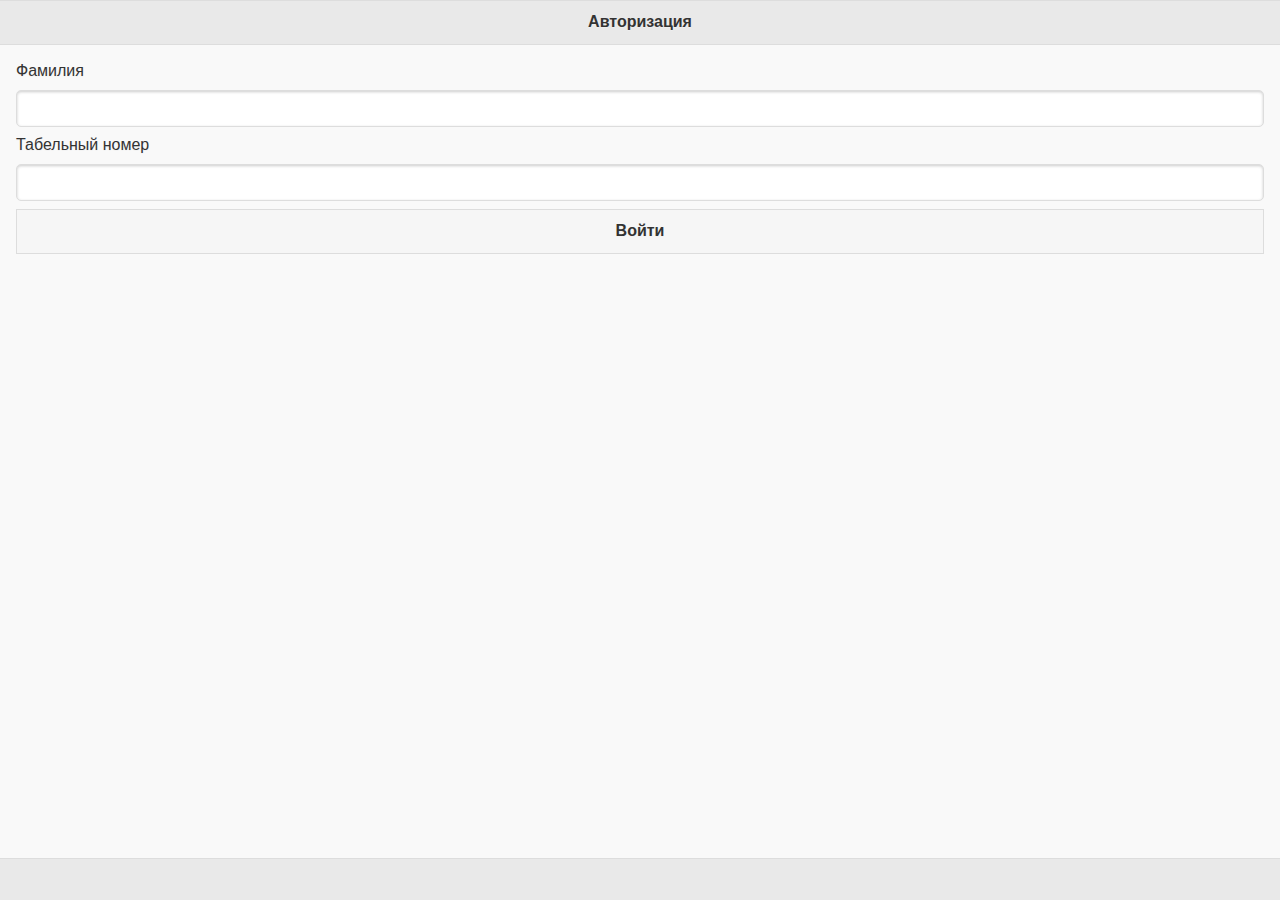
<file: www/index.html>
<!DOCTYPE html>
<html lang="en"></html>
<head>
  <meta charset="UTF-8"/>
  <meta name="viewport" content="width=device-width, initial-scale=1"/>
  <title>Document</title>
  <link rel="stylesheet" href="css/jquery.mobile-1.4.5.min.css"/>
  <link rel="stylesheet" href="css/style.css"/>
  <script src="js/jquery/jquery-1.11.1.min.js"></script>
  <script src="js/jquery/jquery.mobile-1.4.5.min.js"></script>
  <script src="js/code.js"></script>
  <script src="js/data.js"></script>
  <script src="js/tests.js"></script>
</head>
<body>
  <div data-role="page">
    <div id="mypanel" data-role="panel">
      <h3>Навигация</h3>
      <ul data-role="listview">
        <li><a href="main.html" rel="external">Главная</a></li>
        <li><a href="result.html" rel="external">Результаты</a></li>
        <li><a href="setting.html" rel="external">Настройки</a></li>
      </ul>
    </div>
    <div data-role="header">
      <h1>Тесты</h1><a href="#mypanel" data-role="button" data-icon="grid" data-iconpos="left">Меню</a>
    </div>
    <div id="block">
      <div class="new-block">Hello, World-1</div>
      <div class="new-block">Hello, World-2</div>
      <div class="new-block">Hello, World-3</div>
    </div>
    <div data-role="content">
      <div id="question">
        <h3></h3><img id="img-0" src="" alt="img" width="255" height="255"/><img id="img-1" src="" alt="img" width="255" height="255"/><img id="img-2" src="" alt="img" width="255" height="255"/>
        <fieldset data-role="controlegroup">
          <input type="radio" name="radio" id="radio-0" value="0" checked="checked"/>
          <label for="radio-0"></label>
          <input type="radio" name="radio" id="radio-1" value="1"/>
          <label for="radio-1"></label>
          <input type="radio" name="radio" id="radio-2" value="2"/>
          <label for="radio-2"></label>
          <input type="radio" name="radio" id="radio-3" value="3"/>
          <label for="radio-3"></label>
        </fieldset>
        <button class="ui-btn">Далее</button>
      </div>
    </div>
    <div data-role="footer" data-position="fixed">
      <h3></h3>
    </div>
  </div>
</body>
</file>
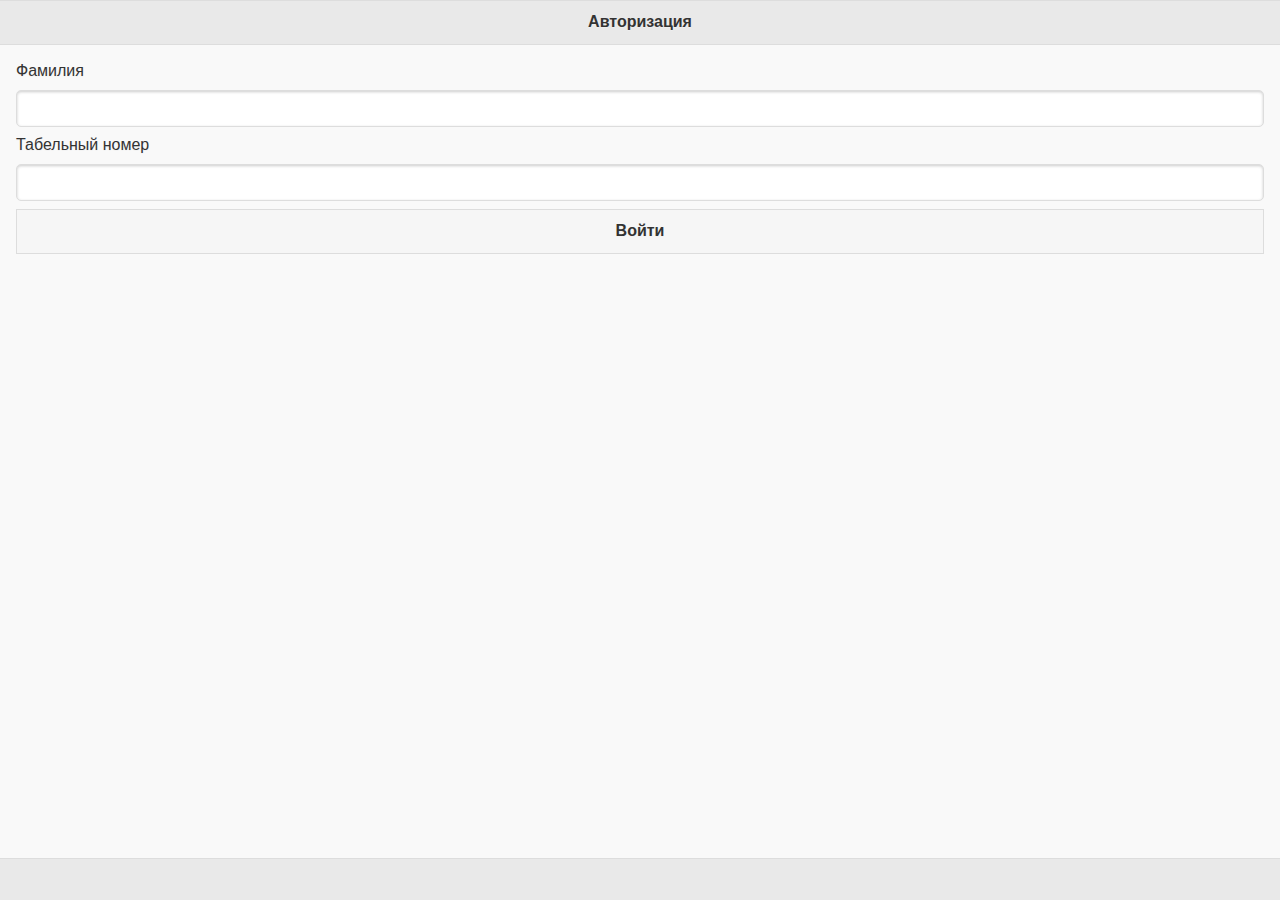
<file: www/main.html>
<!DOCTYPE html>
<html lang="en"></html>
<head>
  <meta charset="UTF-8"/>
  <meta name="viewport" content="width=device-width, initial-scale=1"/>
  <title>Главная</title>
  <link rel="stylesheet" href="css/jquery.mobile-1.4.5.min.css"/>
  <link rel="stylesheet" href="css/style.css"/>
  <script src="js/jquery/jquery-1.11.1.min.js"></script>
  <script src="js/jquery/jquery.mobile-1.4.5.min.js"></script>
  <script src="js/data.js"></script>
  <script src="js/code.js"></script>
  <script src="js/setting.js"></script>
</head>
<body>
  <div data-role="page">
    <div id="mypanel" data-role="panel">
      <h3>Навигация</h3>
      <ul data-role="listview">
        <li><a href="main.html" rel="external">Главная</a></li>
        <li><a href="result.html" rel="external">Результаты</a></li>
        <li><a href="setting.html" rel="external">Настройки</a></li>
      </ul>
    </div>
    <div data-role="header">
      <h1>Главная</h1><a href="#mypanel" data-role="button" data-icon="grid" data-iconpos="left">Меню</a>
    </div>
    <div data-role="content">
      <div id="main">
        <a href="index.html" class="ui-btn" rel="external">Начать тест</a>
      </div>
    </div>
    <div data-role="footer" data-position="fixed">
      <h3></h3>
    </div>
  </div>
</body>
</file>
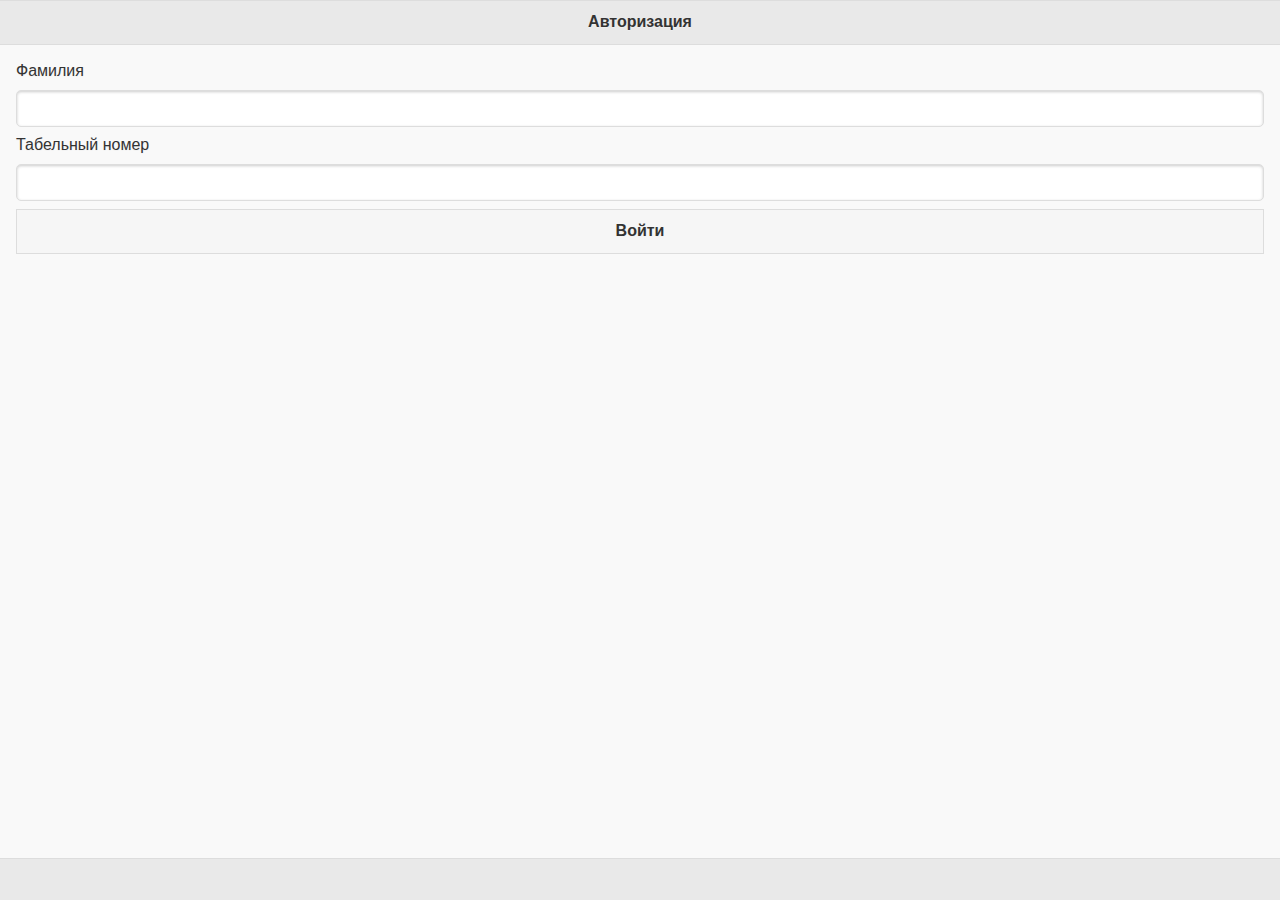
<file: www/register.html>
<!DOCTYPE html>
<html lang="en"></html>
<head>
  <meta charset="UTF-8"/>
  <meta name="viewport" content="width=device-width, initial-scale=1"/>
  <title>Document</title>
  <link rel="stylesheet" href="css/jquery.mobile-1.4.5.min.css"/>
  <link rel="stylesheet" href="css/style.css"/>
  <script src="js/jquery/jquery-1.11.1.min.js"></script>
  <script src="js/jquery/jquery.mobile-1.4.5.min.js"></script>
  <script src="js/code.js"></script>
  <script src="js/data.js"></script>
  <script src="js/register.js"></script>
</head>
<body>
  <div data-role="page">
    <div id="mypanel" data-role="panel">
      <h3>Авторизация</h3>
    </div>
    <div data-role="header">
      <h1>Авторизация</h1>
    </div>
    <div data-role="content">
      <div id="register">
        <label for="surname">Фамилия</label>
        <input id="surname" type="text" data-clear-btn="true" name="surname" value=""/>
        <label for="tid">Табельный номер</label>
        <input id="tid" type="text" data-clear-btn="true" name="tid" value=""/>
        <button class="ui-btn">Войти</button>
      </div>
    </div>
    <div data-role="footer" data-position="fixed">
      <h3></h3>
    </div>
  </div>
</body>
</file>
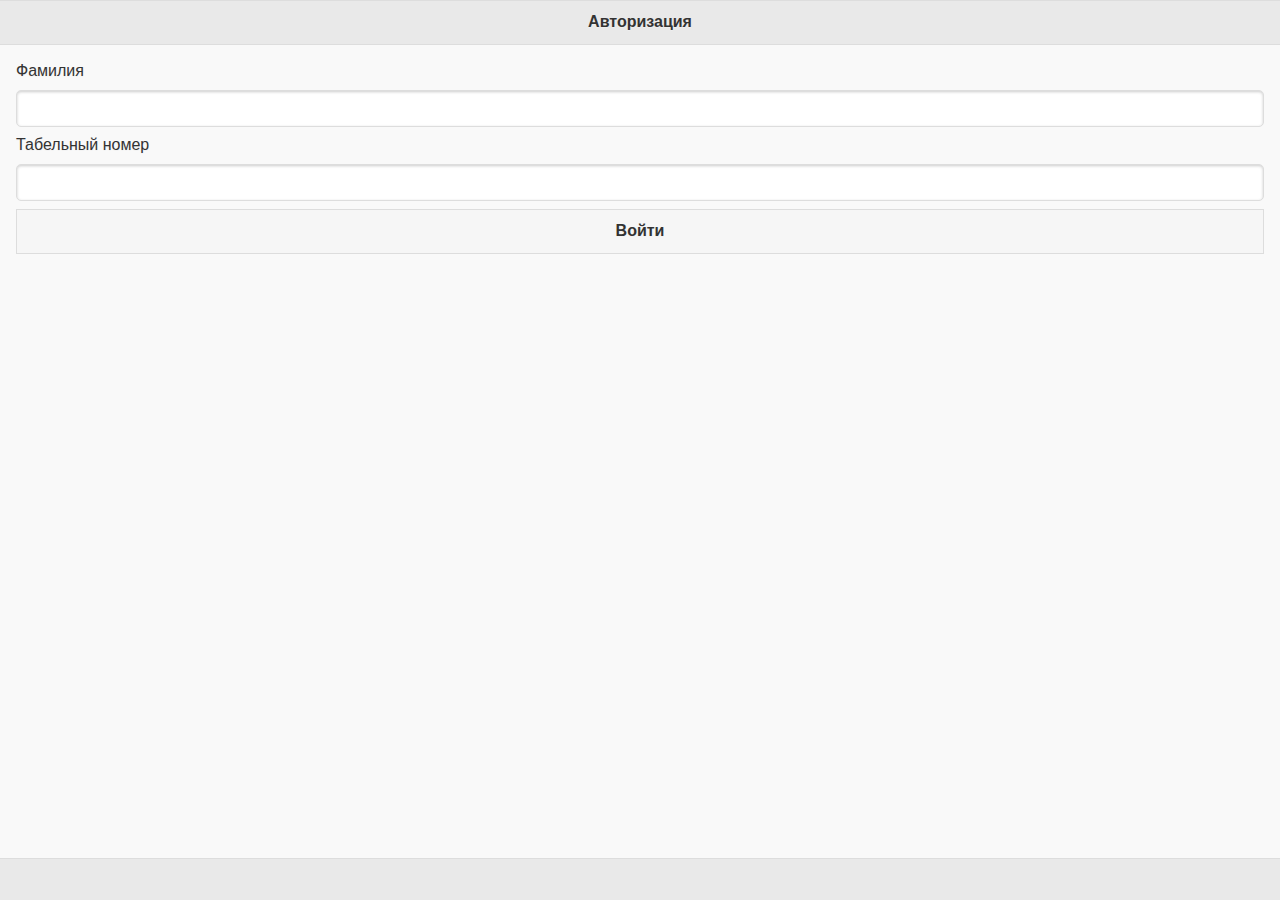
<file: www/result.html>
<!DOCTYPE html>
<html lang="en"></html>
<head>
  <meta charset="UTF-8"/>
  <meta name="viewport" content="width=device-width, initial-scale=1"/>
  <title>Document</title>
  <link rel="stylesheet" href="css/jquery.mobile-1.4.5.min.css"/>
  <link rel="stylesheet" href="css/style.css"/>
  <script src="js/jquery/jquery-1.11.1.min.js"></script>
  <script src="js/jquery/jquery.mobile-1.4.5.min.js"></script>
  <script src="js/code.js"></script>
  <script src="js/data.js"></script>
  <script src="js/result.js"></script>
</head>
<body>
  <div data-role="page">
    <div id="mypanel" data-role="panel">
      <h3>Результаты</h3>
      <ul data-role="listview">
        <li><a href="main.html" rel="external">Главная</a></li>
        <li><a href="result.html" rel="external">Результаты</a></li>
        <li><a href="setting.html" rel="external">Настройки</a></li>
      </ul>
    </div>
    <div data-role="header">
      <h1>Результаты</h1><a href="#mypanel" data-role="button" data-icon="grid" data-iconpos="left">Меню</a>
    </div>
    <div data-role="content">
      <div id="result"></div>
    </div>
    <div data-role="footer" data-position="fixed">
      <h3></h3>
    </div>
  </div>
</body>
</file>
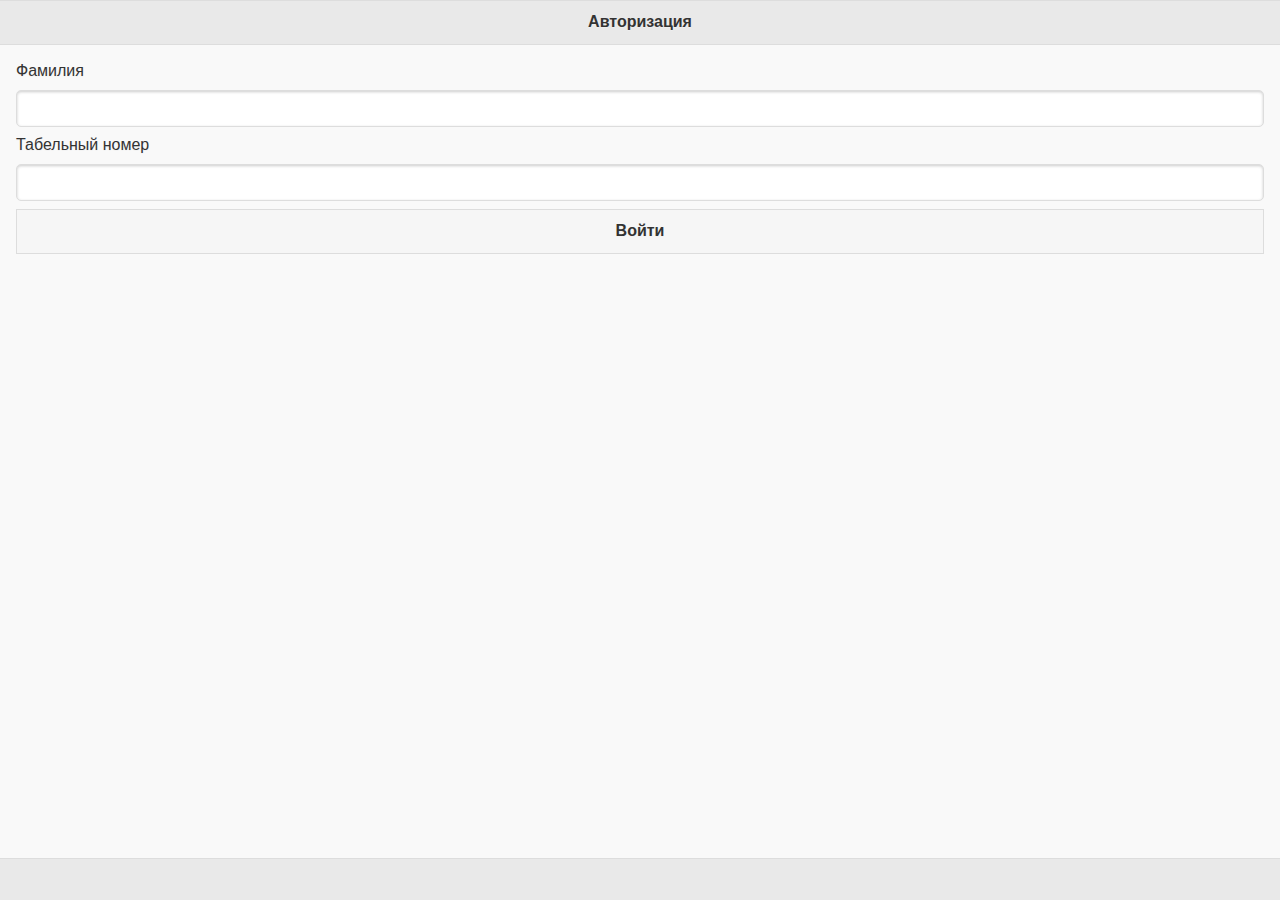
<file: www/setting.html>
<!DOCTYPE html>
<html lang="en"></html>
<head>
  <meta charset="UTF-8"/>
  <meta name="viewport" content="width=device-width, initial-scale=1"/>
  <title>Настройки</title>
  <link rel="stylesheet" href="css/jquery.mobile-1.4.5.min.css"/>
  <link rel="stylesheet" href="css/style.css"/>
  <script src="js/jquery/jquery-1.11.1.min.js"></script>
  <script src="js/jquery/jquery.mobile-1.4.5.min.js"></script>
  <script src="js/data.js"></script>
  <script src="js/code.js"></script>
  <script src="js/setting.js"></script>
</head>
<body>
  <div data-role="page">
    <div id="mypanel" data-role="panel">
      <h3>Навигация</h3>
      <ul data-role="listview">
        <li><a href="main.html" rel="external">Главная</a></li>
        <li><a href="result.html" rel="external">Результаты</a></li>
        <li><a href="setting.html" rel="external">Настройки</a></li>
      </ul>
    </div>
    <div data-role="header">
      <h1>Настройки</h1><a href="#mypanel" data-role="button" data-icon="grid" data-iconpos="left">Меню</a>
    </div>
    <div data-role="content">
      <div id="setting">
        <button id="server" class="ui-btn">Отправить результат на сервер</button>
        <button id="delete" class="ui-btn">Очистить результат тестов</button>
        <button id="exit" class="ui-btn">Выйти из учетки</button>
      </div>
    </div>
    <div data-role="footer" data-position="fixed">
      <h3></h3>
    </div>
  </div>
</body>
</file>
<file: www/css/style.css>
.footer-button-left,
.footer-button-right {
  position: absolute;
  margin: 0;
  top: auto;
  bottom: 2em;
}
.footer-button-left {
  left: 0.4em;
}
.footer-button-right {
  right: 0.4em;
}
</file>
